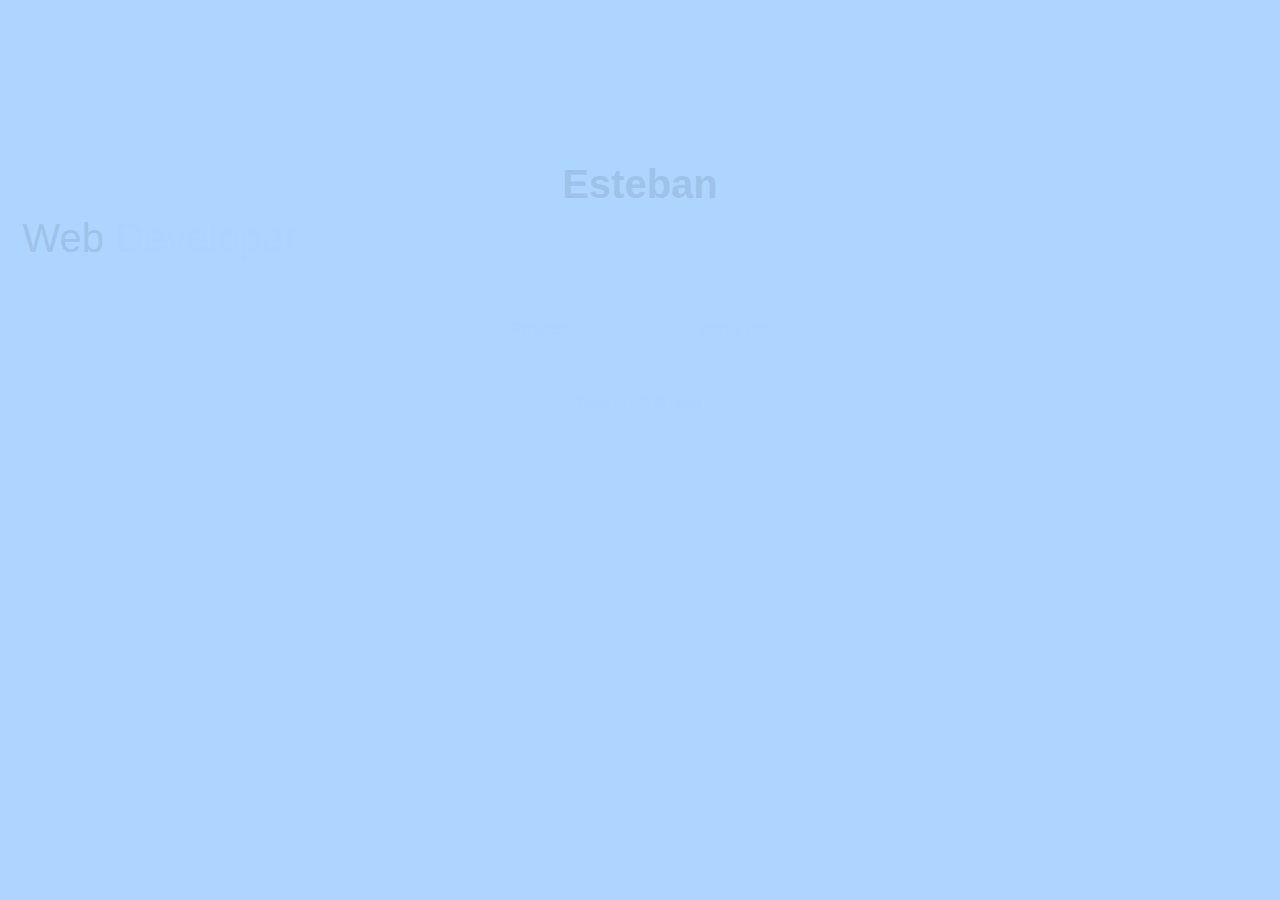
<file: index.html>
<!doctype html>
<html lang="en">
  <head>
    <!-- Required meta tags -->
    <meta charset="utf-8">
    <meta name="Description" content="Home page for Esteban F. (est271) portfolio site">
    <meta name="viewport" content="width=device-width, initial-scale=1, shrink-to-fit=no">
    <link rel="icon" type="image/x-icon" href="favicon.ico?v=1">
    <title>Portfolio - Home Page</title>

    <!-- Bootstrap CSS -->
    <link rel="stylesheet" href="https://maxcdn.bootstrapcdn.com/bootstrap/4.0.0/css/bootstrap.min.css" integrity="sha384-Gn5384xqQ1aoWXA+058RXPxPg6fy4IWvTNh0E263XmFcJlSAwiGgFAW/dAiS6JXm" crossorigin="anonymous">

    <!-- JQuery CDN -->
    <script src="https://code.jquery.com/jquery-3.5.0.min.js" integrity="sha256-xNzN2a4ltkB44Mc/Jz3pT4iU1cmeR0FkXs4pru/JxaQ=" crossorigin="anonymous"></script>

    <!-- Link to my own css below -->
    <link rel="stylesheet" type="text/css" href="/styles/style.css">

  </head>

  <body>
    <div class="top-nav-bar fade1"></div>

    <div class="container fade1" id="home-cnt">
      <h1 id="name1">Esteban</h1>
      <div class="front" id="name2">Web <span id="name3">Developer</span> </div>

      <div class="row justify-content-center" style="padding-top: 2em">
        <a href="projects.html" class="btn btn-outline-primary home-btn">Projects</a>
        <a href="about.html" class="btn btn-outline-primary home-btn">About me</a>
      </div>
      <div class="row justify-content-center">
          <a href="https://ef-portfolio-2.web.app/" class="btn btn-outline-primary home-btn">New portfolio site</a>
      </div>
    </div>

    <div class="bot-nav-bar-2 fade1"></div>

    <!-- Optional JavaScript -->
    <!-- Bootstrap JS -->
    <script src="https://maxcdn.bootstrapcdn.com/bootstrap/4.0.0/js/bootstrap.min.js" integrity="sha384-JZR6Spejh4U02d8jOt6vLEHfe/JQGiRRSQQxSfFWpi1MquVdAyjUar5+76PVCmYl" crossorigin="anonymous"></script>

    <!-- Link to jquery/javascript -->
    <script src="scripts/main.js"></script>
  </body>
</html>
</file>
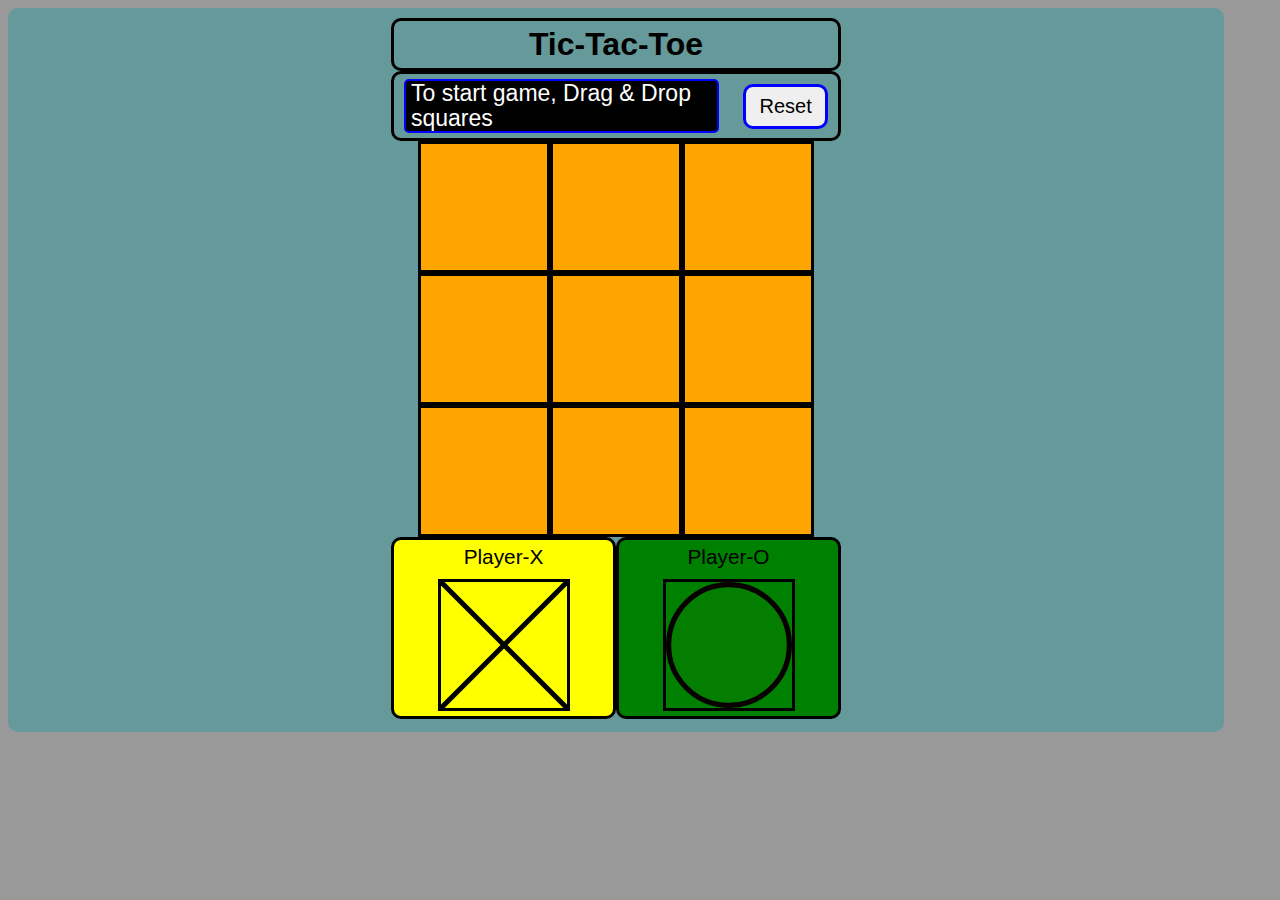
<file: tic-tac-toe/index.html>
<!DOCTYPE html>

<html>
  <head>
    <meta charset="utf-8">
    <title>Tic-Tac-Toe</title>
    <link rel="stylesheet" type="text/css" href="styles/style.css" >
    <link rel="icon" href="images/favicon.ico" />
    <meta content="width=device-width, initial-scale=1" name="viewport">
    <meta name="description" content="Tic-Tac-Toe with Drag & Drop"/>
  </head>
  <body>
    <div class="canvas-outer">
      <div class="canvas-inner">
        <div class="game-title">Tic-Tac-Toe</div>
        <div class="info">
          <div id="results"></div>
          <button id="reset" onClick="resetbtn()">Reset</button>
        </div>

        <div class="board">
          <div class=row>
            <div class="square" id="top-l"></div>
            <div class="square" id="top-c"></div>
            <div class="square" id="top-r"></div>
          </div>
          <div class=row>
            <div class="square" id="mid-l"></div>
            <div class="square" id="mid-c"></div>
            <div class="square" id="mid-r"></div>
          </div>
          <div class=row>
            <div class="square" id="bot-l"></div>
            <div class="square" id="bot-c"></div>
            <div class="square" id="bot-r"></div>
          </div>
        </div>

        <div class="drag-container">
            <div class="player" style="background-color: yellow">Player-X
              <div class="mv-sq-x" draggable="true" id="first-x"></div>
            </div>
            
            <div class="player" style="background-color: green">Player-O
              <div class="mv-sq-o" draggable="true" id="first-o"></div>
            </div>
        </div>

      </div>
    </div>
    <script type="text/javascript" src="scripts/main.js"></script>
  </body>
</html>
</file>
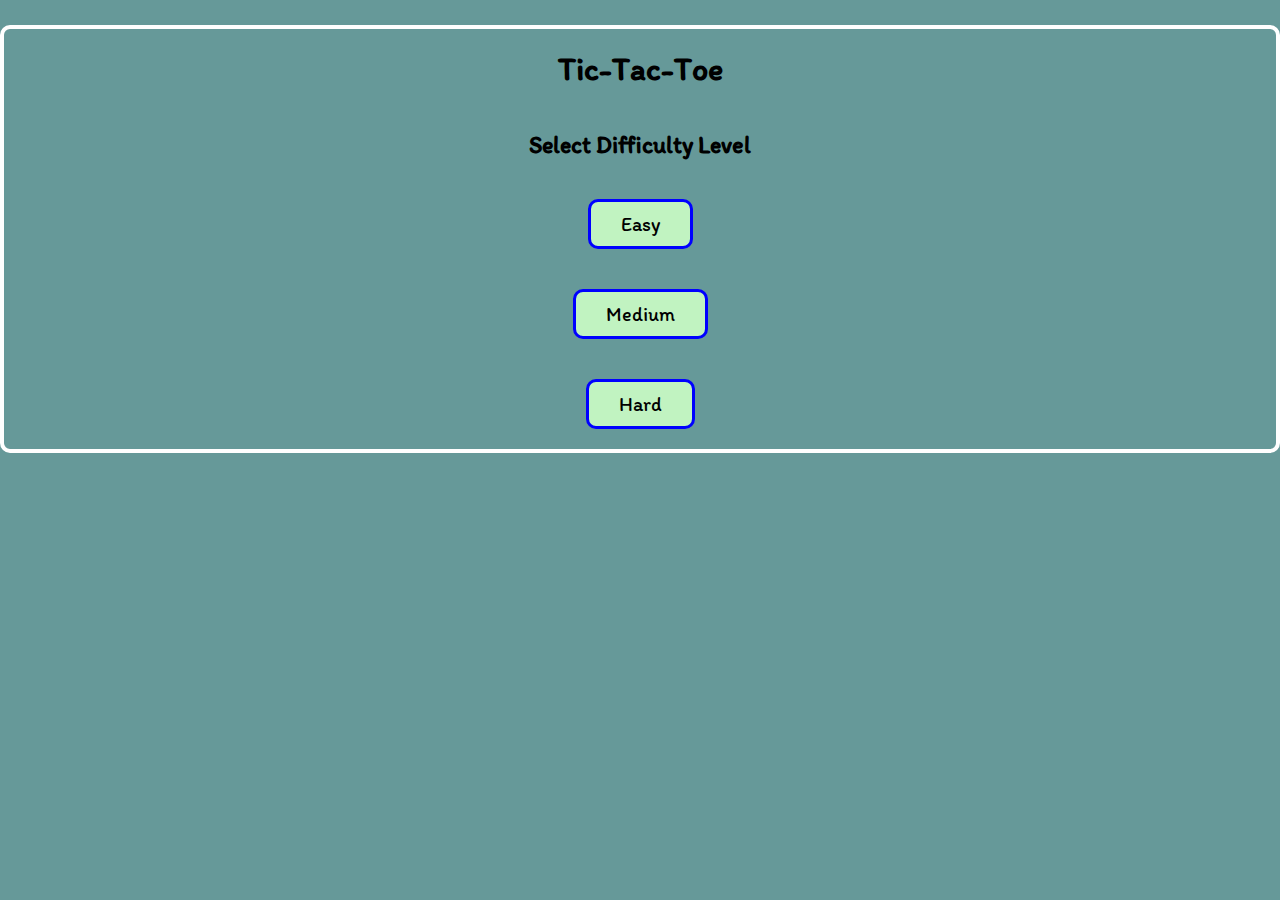
<file: tic-tac-toe2/index.html>
<!DOCTYPE html>

<html lang="en">
  <head>
    <meta charset="utf-8">
    <title>Tic-Tac-Toe</title>
    <link rel="stylesheet" type="text/css" href="styles/style.css" >
    <link rel="icon" href="images/favicon.ico" />
    <link rel="stylesheet" href="https://fonts.googleapis.com/css?family=Itim" />
    <meta content="width=device-width, initial-scale=1" name="viewport">
    <meta name="description" content="Tic-Tac-Toe with Drag & Drop"/>
    <meta name="viewport" content="width=device-width, initial-scale=1" />
    <meta name="theme-color" content="#000000" />
  </head>
  <body>
    <div class="backdrop">
      <div class="diff-modal">
        <h1>Tic-Tac-Toe</h1>
        <h2>Select Difficulty Level</h2>
        <button class="btns" onClick="GAME.level(1)">Easy</button>
        <button class="btns" onClick="GAME.level(2)">Medium</button>
        <button class="btns" onClick="GAME.level(3)">Hard</button>
      </div>
    </div>
    <div class="canvas-outer">
      <div class="canvas-inner">
        <div class="game-title">Tic-Tac-Toe
          <span id="lvl-txt">___</span>
        </div>
        <div class="info">
          <div id="results"></div>
          <button id="reset" onClick="GAME.resetbtn()">Reset</button>
        </div>

        <div class="board">
          <div class=row>
            <div class="square" id="top-l"></div>
            <div class="square" id="top-c"></div>
            <div class="square" id="top-r"></div>
          </div>
          <div class=row>
            <div class="square" id="mid-l"></div>
            <div class="square" id="mid-c"></div>
            <div class="square" id="mid-r"></div>
          </div>
          <div class=row>
            <div class="square" id="bot-l"></div>
            <div class="square" id="bot-c"></div>
            <div class="square" id="bot-r"></div>
          </div>
        </div>

        <div class="drag-container">
            <div class="player" style="background-color: yellow">Player-X
              <div class="mv-sq-x" draggable="true" id="first-x"></div>
            </div>
            
            <div class="player" style="background-color: green">Player-O
              <div class="mv-sq-o" draggable="true" id="first-o"></div>
            </div>
        </div>

      </div>
    </div>
    <script type="text/javascript" src="scripts/main.js"></script>
  </body>
</html>
</file>
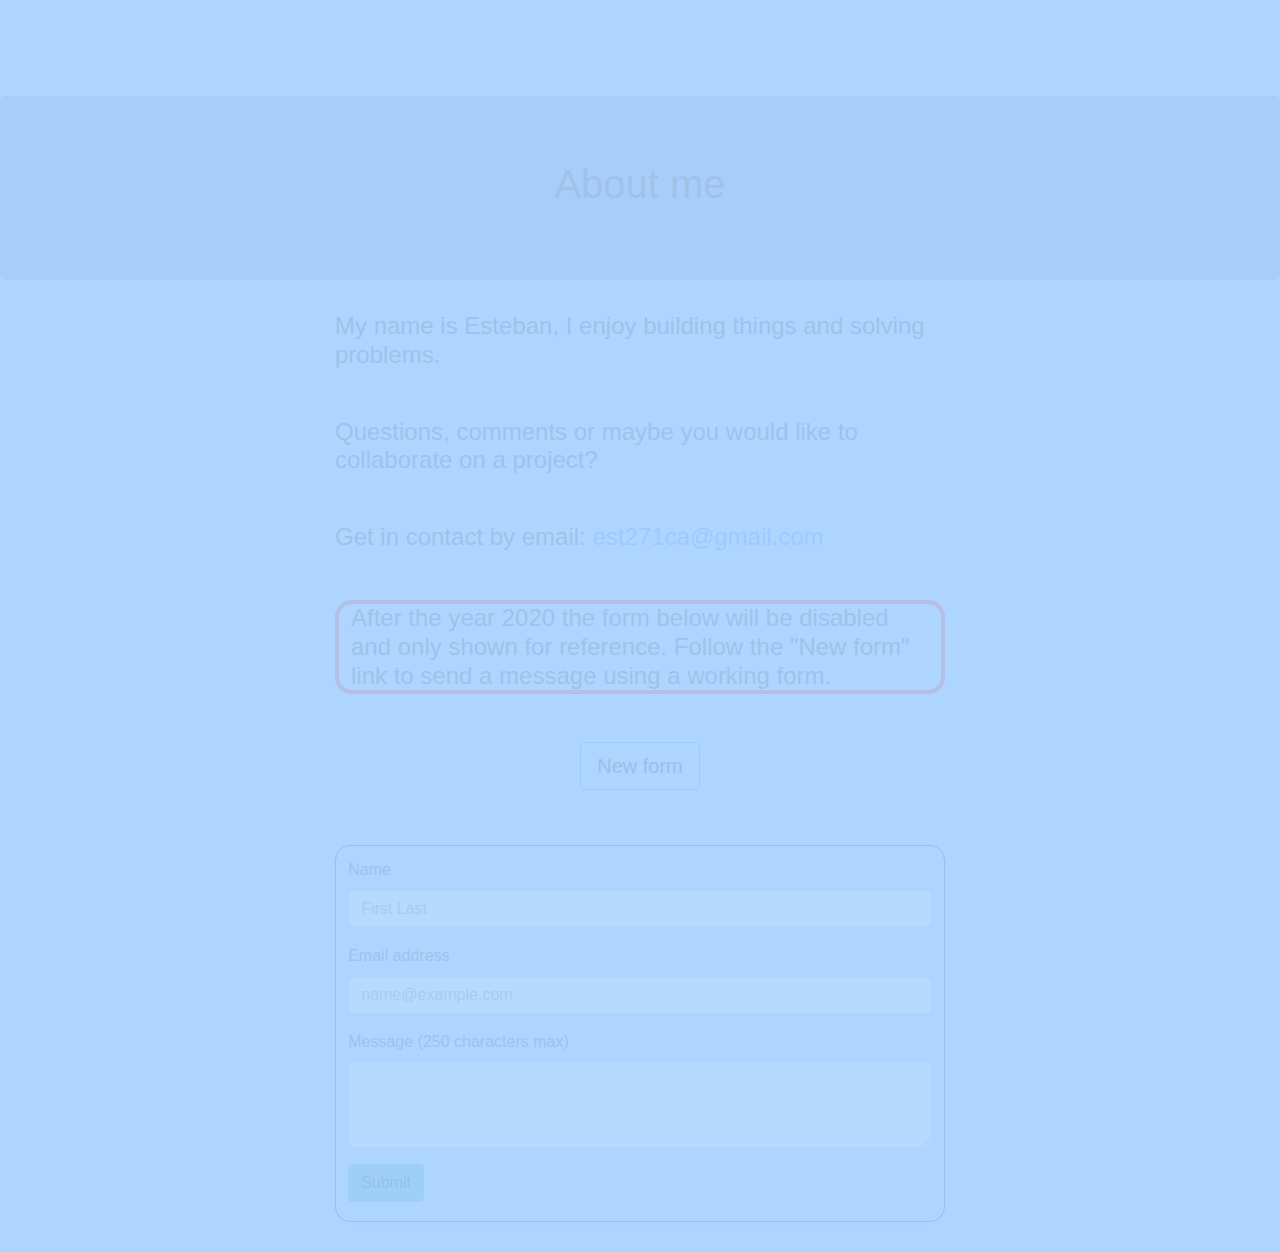
<file: about.html>
<!doctype html>
<html lang="en">
  <head>
    <!-- Required meta tags -->
    <meta charset="utf-8">
    <meta name="Description" content="About me page for est271 portfolio site">
    <meta name="viewport" content="width=device-width, initial-scale=1, shrink-to-fit=no">
    <link rel="icon" type="image/x-icon" href="favicon.ico?v=1">
    <title>Portfolio - About</title>

    <!-- Bootstrap CSS -->
    <link rel="stylesheet" href="https://maxcdn.bootstrapcdn.com/bootstrap/4.0.0/css/bootstrap.min.css" integrity="sha384-Gn5384xqQ1aoWXA+058RXPxPg6fy4IWvTNh0E263XmFcJlSAwiGgFAW/dAiS6JXm" crossorigin="anonymous">

    <!-- JQuery CDN -->
    <script src="https://code.jquery.com/jquery-3.5.0.min.js" integrity="sha256-xNzN2a4ltkB44Mc/Jz3pT4iU1cmeR0FkXs4pru/JxaQ=" crossorigin="anonymous"></script>

    <!-- Link to my own css below -->
    <link rel="stylesheet" type="text/css" href="/styles/style.css">

  </head>
  <body>
    <div class="top-nav-bar fade1"></div>

    <div class="jumbotron fade1">
      <h1 style="text-align: center">About me</h1>
    </div>
    <div class="container col-md-8 col-lg-6 col-xl-6 fade1" style="height: auto;">
      <h4>My name is Esteban, I enjoy building things and solving problems.</h4>
      <h4>Questions, comments or maybe you would like to collaborate on a project?</h4>
      <h4>Get in contact by email: <a href="mailto:est271ca@gmail.com">est271ca@gmail.com</a></h4>
      <h4 class="h4-warn">After the year 2020 the form below will be disabled and only shown for reference. Follow the "New form" link to send a message using a working form.
      </h4>
      <div class="row justify-content-center" style="margin-bottom: 3em">
        <a href="https://ef-portfolio-2.web.app/contact" class="btn btn-outline-primary btn-lg">New form</a>
      </div>
      <form action="javascript:onSubmitHandler()">
        <div class="form-group">
          <label for="nameInput">Name</label>
          <input type="text" class="form-control" id="nameInput" placeholder="First Last" required>
        </div>
        <div class="form-group">
          <label for="emailInput">Email address</label>
          <input type="email" class="form-control" id="emailInput" placeholder="name@example.com" required>
        </div>
        <div class="form-group">
          <label for="textArea">Message (250 characters max)</label>
          <textarea class="form-control" id="textArea" rows="3" maxlength="250" required></textarea>
        </div>
        <button type="submit" class="btn btn-info">Submit</button>
      </form>
      <div id="formSubmit"></div>
    </div>
    <div class="bot-nav-bar-1 fade1"></div>
    
    <!-- Optional JavaScript -->
    <!-- Bootstrap JS -->
    <script src="https://maxcdn.bootstrapcdn.com/bootstrap/4.0.0/js/bootstrap.min.js" integrity="sha384-JZR6Spejh4U02d8jOt6vLEHfe/JQGiRRSQQxSfFWpi1MquVdAyjUar5+76PVCmYl" crossorigin="anonymous"></script>

    <!-- Link to jquery/javascript -->
    <script src="scripts/main.js"></script>
  </body>
</html>
</file>
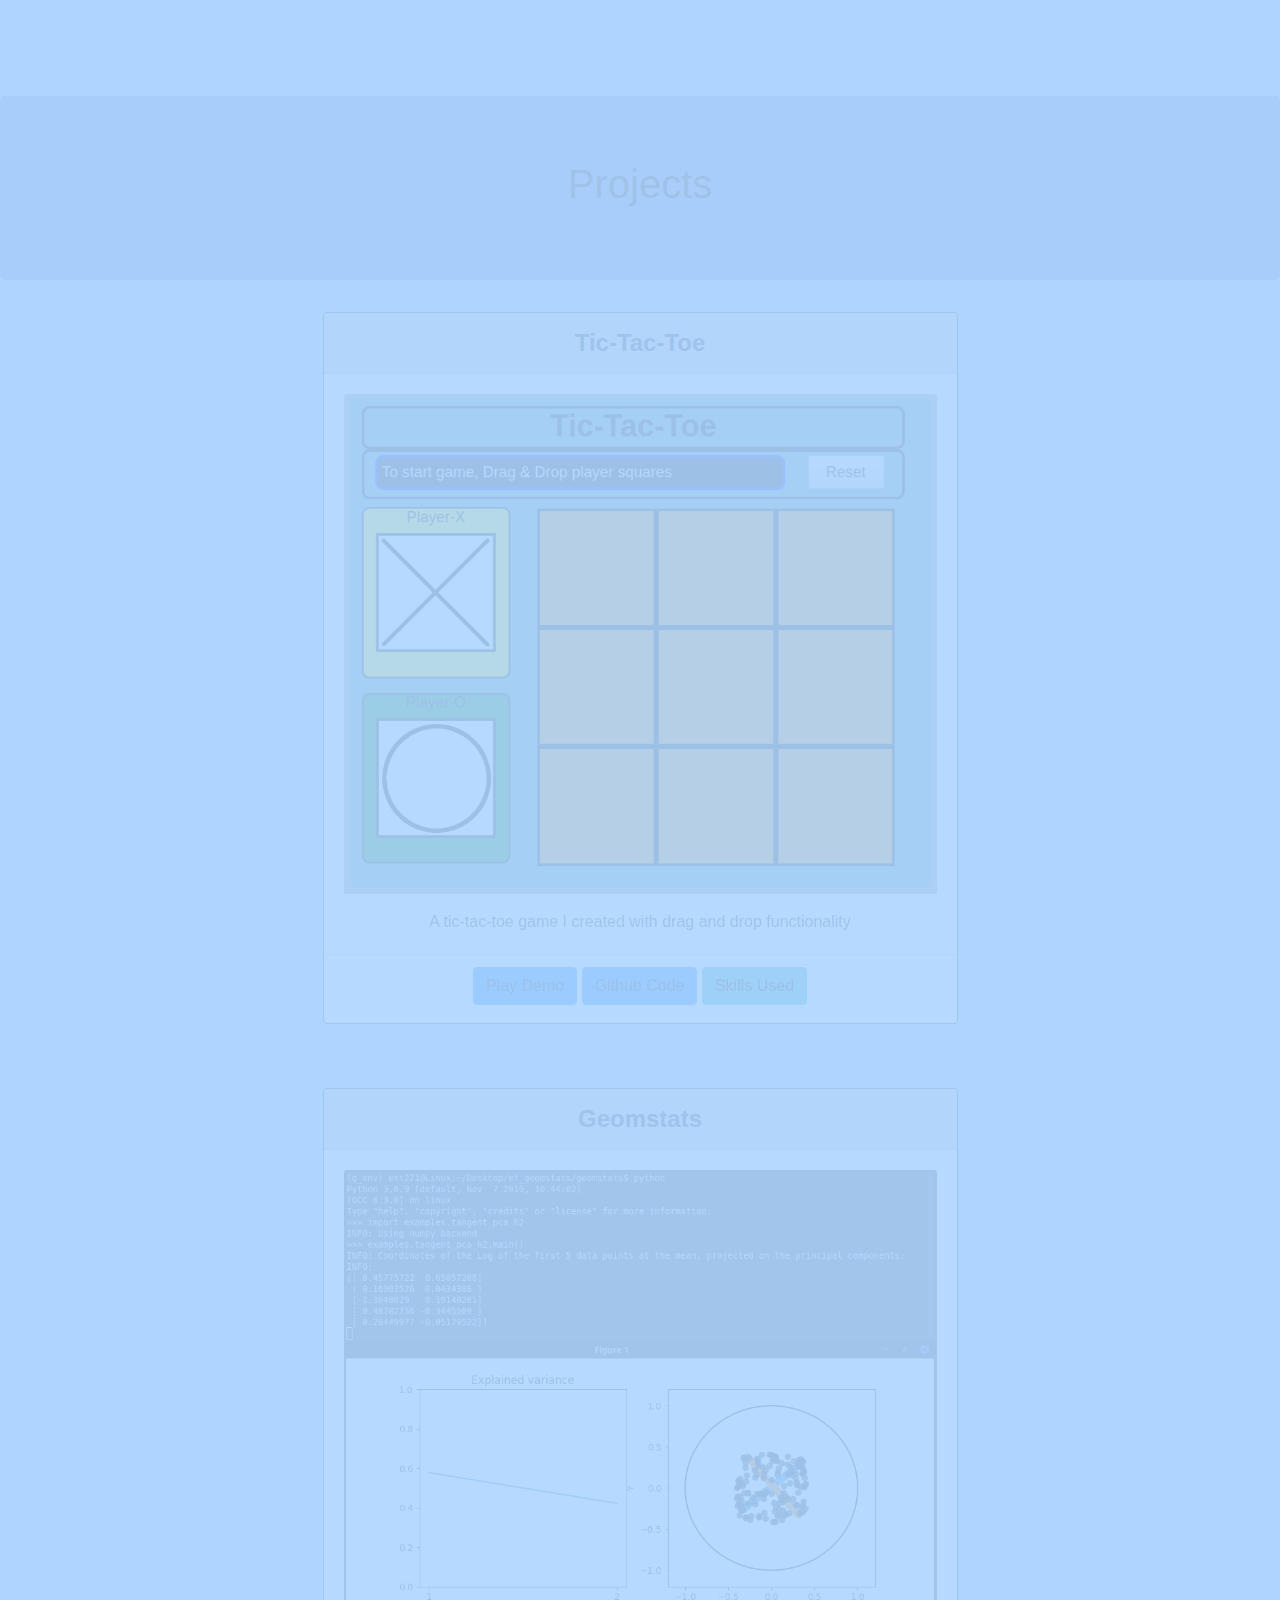
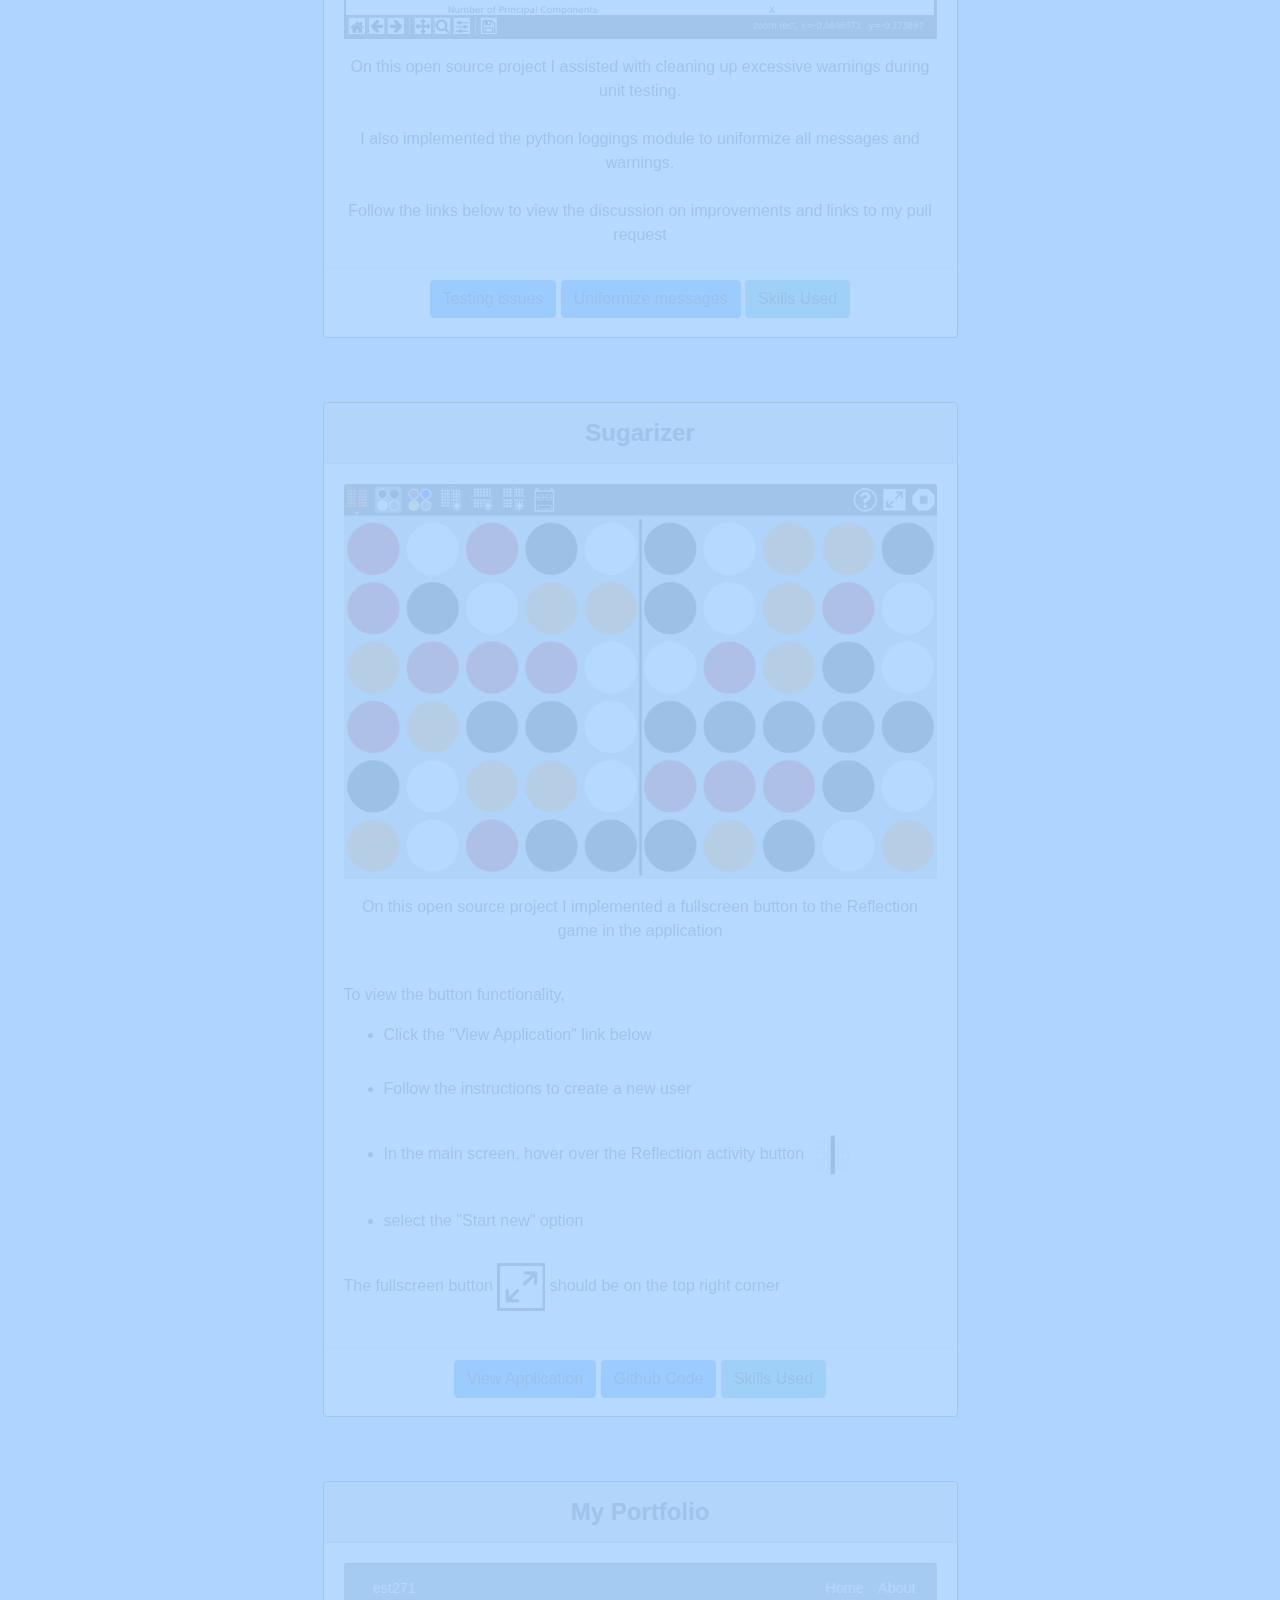
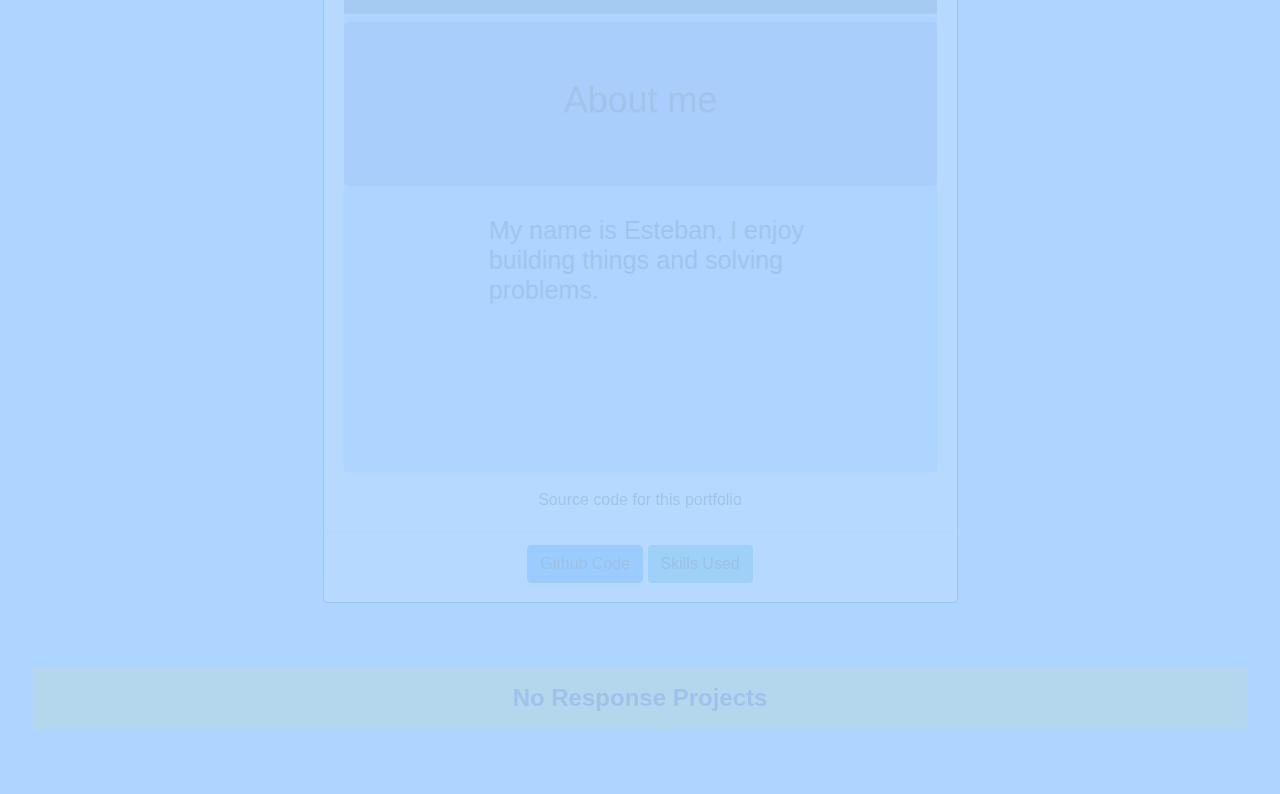
<file: projects.html>
<!doctype html>
<html lang="en">
  <head>
    <!-- Required meta tags -->
    <meta charset="utf-8">
    <meta name="Description" content="Projects page for est271 portfolio site">
    <meta name="viewport" content="width=device-width, initial-scale=1, shrink-to-fit=no">
    <link rel="icon" type="image/x-icon" href="favicon.ico?v=1">
    <title>Portfolio - Projects Page</title>

    <!-- Bootstrap CSS -->
    <link rel="stylesheet" href="https://maxcdn.bootstrapcdn.com/bootstrap/4.0.0/css/bootstrap.min.css" integrity="sha384-Gn5384xqQ1aoWXA+058RXPxPg6fy4IWvTNh0E263XmFcJlSAwiGgFAW/dAiS6JXm" crossorigin="anonymous">

    <!-- JQuery CDN -->
    <script src="https://code.jquery.com/jquery-3.5.0.min.js" integrity="sha256-xNzN2a4ltkB44Mc/Jz3pT4iU1cmeR0FkXs4pru/JxaQ=" crossorigin="anonymous"></script>

    <!-- Link to my own css below -->
    <link rel="stylesheet" type="text/css" href="/styles/style.css">

  </head>

  <body>
    <div class="top-nav-bar fade1"></div>

    <div class="jumbotron fade1">
      <h1 style="text-align: center">Projects</h1>
    </div>
    <div class="container fade1">
      <div class="row justify-content-center">
        <div class="col-lg-8 col-xl-7">
          <div class="card text-center border-dark">
            <div class="card-header">Tic-Tac-Toe</div>
            <div class="card-body">
              <img class="card-img-top" src="images/tic-tac-toe.png" alt="...">
              <p class="card-text">A tic-tac-toe game I created with drag and drop functionality</p>
            </div>
            <div class="card-footer text-muted">
              <a href="tic-tac-toe2/" class="btn btn-primary">Play Demo</a>
              <a href="https://github.com/est271/Tic-Tac-Toe" class="btn btn-primary">Github Code</a>
              <button type="button" class="btn btn-info" data-toggle="modal" data-target="#project-1-btn">
                Skills Used
              </button>
              <div id="project-1-html"></div>
            </div>
          </div>
        </div>
      </div>

      <div class="row justify-content-center">
        <div class="col-lg-8 col-xl-7">
          <div class="card text-center border-dark">
            <div class="card-header">Geomstats</div>
            <div class="card-body">
              <img class="card-img-top" src="images/geomstats_example.png" alt="...">
              <p class="card-text">On this open source project I assisted with cleaning up excessive warnings during unit testing.<br><br>
              I also implemented the python loggings module to uniformize all messages and warnings.<br><br>
              Follow the links below to view the discussion on improvements and links to my pull request
              </p>
            </div>
            <div class="card-footer text-muted">
              <a href="https://github.com/geomstats/geomstats/issues/380" class="btn btn-primary">Testing issues</a>
              <a href="https://github.com/geomstats/geomstats/issues/429" class="btn btn-primary">Uniformize messages</a>
              <button type="button" class="btn btn-info" data-toggle="modal" data-target="#project-2-btn">
                Skills Used
              </button>
              <div id="project-2-html"></div>
            </div>
          </div>
        </div>
      </div>

      <div class="row justify-content-center">
        <div class="col-lg-8 col-xl-7">
          <div class="card text-center border-dark">
            <div class="card-header">Sugarizer</div>
            <div class="card-body">
              <img class="card-img-top" src="images/sugarizer_view.png" alt="...">
              <p class="card-text">On this open source project I implemented a fullscreen button to the Reflection
                game in the application <br><br></p>
              <p style="text-align:left">To view the button functionality,</p>
              <ul>
                <li>Click the "View Application" link below</li>
                <li>Follow the instructions to create a new user</li>
                <li>In the main screen, hover over the Reflection activity button
                  <span><img class="custom-img" src="images/game_btn.png" alt="..."></span>
                </li>
                <li>select the "Start new" option</li>
              </ul>

              <p style="text-align:left">The fullscreen button <span><img class="custom-img" src="images/fullscreen_btn.png" alt="..."></span>
              should be on the top right corner</p>
            </div>
            <div class="card-footer text-muted">
              <a href="https://try.sugarizer.org" class="btn btn-primary">View Application</a>
              <a href="https://github.com/llaske/sugarizer/pull/420" class="btn btn-primary">Github Code</a>
              <button type="button" class="btn btn-info" data-toggle="modal" data-target="#project-3-btn">
                Skills Used
              </button>
              <div id="project-3-html"></div>
            </div>
          </div>
        </div>
      </div>

      <div class="row justify-content-center">
        <div class="col-lg-8 col-xl-7">
          <div class="card text-center border-dark">
            <div class="card-header">My Portfolio</div>
            <div class="card-body">
              <img class="card-img-top" src="images/port_pic.png" alt="...">
              <p class="card-text">Source code for this portfolio</p>
            </div>
            <div class="card-footer text-muted">
              <a href="https://github.com/est271/est271.github.io" class="btn btn-primary">Github Code</a>
              <button type="button" class="btn btn-info" data-toggle="modal" data-target="#project-4-btn">
                Skills Used
              </button>
              <div id="project-4-html"></div>
            </div>
          </div>
        </div>
      </div>

    </div>

    <div class="card text-center fade1" style="margin: 0em 2em 4em 2em">
      <div class="card-header" id="unmerged">No Response Projects</div>
        <div class="card-body" id="unmerged-body" style="display: none">
          <p class="card-text">GitHub projects from other individuals with unincorporated
            solutions to bugs. Because there was little response from the owners of these
            projects, my solutions/fixes remain as mere
            <span style="text-decoration: underline;">suggestions</span>. Nevertheless, I'd like
            to show how I found the cause of the bugs in these projects and how I would fix them.
          </p>

        <div class="row justify-content-center">
          <div class="col">
            <div class="card text-center border-dark">
              <div class="card-header">Modernomad</div>
              <div class="card-body">
                <img class="card-img-top" src="images/modern.png" alt="...">
                <p class="card-text">Modernomad is an operating platform for collaborative spaces</p>
              </div>
              <div class="card-footer text-muted">
                <a href="https://github.com/embassynetwork/modernomad/issues/656" class="btn btn-primary">Bug Explanation</a>
                <button type="button" class="btn btn-info" data-toggle="modal" data-target="#project-5-btn">
                  Skills Used
                </button>
                <div id="project-5-html"></div>
              </div>
            </div>
          </div>

          <div class="col">
            <div class="card text-center border-dark">
              <div class="card-header">Express-pdf</div>
              <div class="card-body">
                <img class="card-img-top" src="images/expdf.png" alt="...">
                <p class="card-text">Express-pdf generates a PDF file from a web form using Express and NodeJS</p>
              </div>
              <div class="card-footer text-muted">
                <a href="https://github.com/splashinn/express-pdf/pull/274" class="btn btn-primary">Bug Explanation</a>
                <a href="https://github.com/est271/express-pdf/pull/3" class="btn btn-primary">Possible Fix</a>
                <button type="button" class="btn btn-info" data-toggle="modal" data-target="#project-6-btn">
                  Skills Used
                </button>
                <div id="project-6-html"></div>
              </div>
            </div>
          </div>
        </div>

      </div>
    </div>

    <div class="bot-nav-bar-1 fade1"></div>

    <!-- Optional JavaScript -->
    <!-- Bootstrap JS -->
    <script src="https://maxcdn.bootstrapcdn.com/bootstrap/4.0.0/js/bootstrap.min.js" integrity="sha384-JZR6Spejh4U02d8jOt6vLEHfe/JQGiRRSQQxSfFWpi1MquVdAyjUar5+76PVCmYl" crossorigin="anonymous"></script>

    <!-- Link to jquery/javascript -->
    <script src="scripts/main.js"></script>
  </body>
</html>
</file>
<file: styles/style.css>
body{
  background-color: #007bff52;
}
.btn{
  color: black;
  margin-bottom: .4rem;
}
.jumbotron{
  background-color:#8e8dd0; 
  margin-top: 6rem;
}
.card{
  margin-bottom: 4rem;
}
.card-header{
  font-size: 1.5em;
  font-weight: bold;
  background-color: #a6aeb58a;
}
.card-text{
    margin-top: 1em;
}
ul li{
  text-align:left;
  margin-bottom: 30px;
}
.custom-img{
  height: 3em;
}
.custom-img2{
  height: 2em;
  padding: .3em .3em .3em .3em;
  border-radius: .3em;
}
.custom-img2:hover{
  background-color: #ffc1077a;
}
.custom-img3{
    height: 2rem;
    padding: .1rem;
    border-radius: .4rem;
}
.fade1{
  opacity: 0.1;
}
body div h4{
  margin-bottom: 3rem;
}
.modal-header{
  background-color: #3fff007a;
}
.nav-link{
  color: black;
}
.nav-link:hover{
  background-color: #ffc1077a;
  border-radius: .3em;
}
#unmerged{
  background-color: #ffe000b3;
  cursor: pointer;
}
#unmerged:hover{
  background-color: green;
}
#top-nav-id{
  background-color: #3aa953;
  border-bottom: .4em solid #008068;
}
#bot-nav-id{
  background-color: #3aa953;
  border-top: .4em solid #008068;
}
.front{
  position: relative;
  text-align: center;
  font: 2.5em sans-serif;
}
#name1{
  position: relative;
  text-align: center;
  font-weight: bold;
}
#name2{
  right: 12em;
}
#name3{
  opacity: 0.01
}
.home-btn{
  margin: 1em 2em 1em 2em;
  padding: 0.5em 2em 0.5em 2em;
  opacity: 0.01;
}

form {
  text-align: left;
  box-shadow: 0 2px 3px #ccc;
  border: 1px solid black;
  padding: 2%;
  margin-bottom: 5%;
  border-radius: 15px;
}

.h4-warn{
  padding: 0 .5em;
  border: solid red .2em;
  border-radius: .7em;
}

#home-cnt{
  margin-top: 6em;
}

/*  when the screen width is greater than 400px, apply these properties  */
@media ( min-width: 400px) {
  #home-cnt{
    margin-top: 10em;
  }
}
</file>
<file: tic-tac-toe/styles/style.css>
body{
  background:#999;
  -webkit-touch-callout: none;
  -webkit-user-select: none;
  -khtml-user-select: none;
  -moz-user-select: none;
  -ms-user-select: none;
  user-select: none;
}

.canvas-outer{
  height: auto;
  width: 95vw;
  background-color: #669999;
  border-radius: 10px;
  padding-bottom: 10px;
}

.canvas-inner{
  width: 86%;
  margin: 0px auto 0px auto;
  padding: 10px 0px 0px 0px;

}

.game-title{
  padding: 5px 0;
  margin: 0 auto;
  border: 3px solid #000;
  border-radius: 10px;
  text-align: center;
  font: bold 2rem sans-serif;
}

.info{
  display: flex;
  align-items: center;
  justify-content: center;
  padding: 5px 10px;
  border: 3px solid #000;
  border-radius: 10px;
}
#results{
  width: 75vw;
  border: 2px solid blue;
  background-color: black;
  color: white;
  border-radius: 5px;
  font: 23px sans-serif;
  padding: 0px 5px 0px 5px;
  line-height: 25px;
}
#reset{
  height: 45px;
  width: 18vw;
  margin: 0px 0px 0px 24px;
  font: 20px sans-serif;
  border-radius: 10px;
  border: 3px solid blue;
  cursor: pointer;
}

.drag-container{
  display: flex;
  justify-content: center;
  margin-bottom: 0.2em;
}
.player{
  /*flex-basis: 47%;*/
  flex-basis: 25vh;
  border: 3px solid #000;
  border-radius: 10px;
  text-align: center;
  font: 1.3rem sans-serif;
  padding: 5px;
}
.mv-sq-x{
  width: 14vh;
  height: 14vh;
  background-image: url(../images/x.svg);
  background-size: contain;
  background-repeat: no-repeat;
  cursor: pointer;
  border: 3px solid #000;
  margin: 10px auto 0 auto;
}
.mv-sq-o{
  width: 14vh;
  height: 14vh;
  background-image: url(../images/o.svg);
  background-size: contain;
  background-repeat: no-repeat;
  cursor: pointer;
  border: 3px solid #000;
  margin: 10px auto 0 auto;
}
.mv-sq-x:hover:active, .mv-sq-o:hover:active{
  opacity: 0;
}

.board{
  height: auto;
  width: auto;
}

.row{
  width: auto;
  display: flex;
  justify-content: center;
}

.square{
  width: 14vh;
  height: 14vh;
  border: 3px solid #000;
  background-color: orange;
  pointer-events: auto;
  margin: 0;
}

.square .mv-sq-x, .square .mv-sq-o{
  height: 100%;
  width: 100%;
  border: 0;
  margin: 0;
}

/*   when the screen-W is less than 700px & screen-H is less than 650px   */
@media (max-width: 43.75em) and (max-height: 40.62em) {
  #results{
    font: 15px sans-serif;
  }
  #reset{
    font: 12px sans-serif;
  }
}

/*   when the screen-W is less than 700px & screen-H is greater than 750px  */
@media (max-width: 43.75em) and (min-height: 46.67em) {
  .square {
    width: 12vh;
    height: 12vh;
  }
}

/*   when the screen-W is greater than 1040px  */
@media (min-width: 65em) {
  .canvas-inner {
    width: 50vh;
  }
}

/*   when the screen-W is less than 1040px  */
@media (max-width: 65em) {

  /* Prevent Address-Bar hiding in mobile Browsers */
  html{
    overflow: hidden;
  }
  body{
    height:100%;
    position:fixed;
    overflow-y:scroll;
    -webkit-overflow-scrolling: touch;
  }
}
</file>
<file: tic-tac-toe2/styles/style.css>
body{
  background:#999;
  -webkit-touch-callout: none;
  -webkit-user-select: none;
  -khtml-user-select: none;
  -moz-user-select: none;
  -ms-user-select: none;
  user-select: none;
  font-family: 'Itim', sans-serif;
}

.canvas-outer{
  height: auto;
  width: 95vw;
  background-color: #669999;
  border-radius: 10px;
  padding-bottom: 10px;
  z-index: 1;
}

.canvas-inner{
  width: 86%;
  margin: 0px auto 0px auto;
  padding: 10px 0px 0px 0px;

}

.game-title{
  padding: 5px 0;
  margin: 0 auto;
  border: 3px solid #000;
  border-radius: 10px;
  text-align: center;
  font: bold 2rem 'Itim', sans-serif;
}

.info{
  display: flex;
  align-items: center;
  justify-content: center;
  padding: 5px 10px;
  border: 3px solid #000;
  border-radius: 10px;
}
#results{
  width: 75vw;
  border: 2px solid blue;
  background-color: black;
  color: white;
  border-radius: 5px;
  font: 23px 'Itim', sans-serif;
  padding: 0px 5px 0px 5px;
  line-height: 25px;
}
#reset{
  height: 45px;
  width: 18vw;
  margin: 0px 0px 0px 24px;
  font: 20px 'Itim', sans-serif;
  border-radius: 10px;
  border: 3px solid blue;
  cursor: pointer;
}

.drag-container{
  display: flex;
  justify-content: center;
  margin-bottom: 0.2em;
}
.player{
  /*flex-basis: 47%;*/
  flex-basis: 25vh;
  border: 3px solid #000;
  border-radius: 10px;
  text-align: center;
  font: 1.3rem 'Itim', sans-serif;
  padding: 5px;
}
.mv-sq-x{
  width: 14vh;
  height: 14vh;
  background-image: url(../images/x.svg);
  background-size: contain;
  background-repeat: no-repeat;
  cursor: pointer;
  border: 3px solid #000;
  margin: 10px auto 0 auto;
}
.mv-sq-o{
  width: 14vh;
  height: 14vh;
  background-image: url(../images/o.svg);
  background-size: contain;
  background-repeat: no-repeat;
  cursor: pointer;
  border: 3px solid #000;
  margin: 10px auto 0 auto;
}
.mv-sq-x:hover:active, .mv-sq-o:hover:active{
  opacity: 0;
}

.board{
  height: auto;
  width: auto;
}

.row{
  width: auto;
  display: flex;
  justify-content: center;
}

.square{
  width: 14vh;
  height: 14vh;
  border: 3px solid #000;
  background-color: orange;
  pointer-events: auto;
  margin: 0;
}

.square .mv-sq-x, .square .mv-sq-o{
  height: 100%;
  width: 100%;
  border: 0;
  margin: 0;
}

/*   when the screen-W is less than 700px & screen-H is less than 650px   */
@media (max-width: 43.75em) and (max-height: 40.62em) {
  #results{
    font: 15px 'Itim', sans-serif;
  }
  #reset{
    font: 12px 'Itim', sans-serif;
  }
}

/*   when the screen-W is less than 700px & screen-H is greater than 750px  */
@media (max-width: 43.75em) and (min-height: 46.67em) {
  .square {
    width: 12vh;
    height: 12vh;
  }
}

/*   when the screen-W is greater than 1040px  */
@media (min-width: 65em) {
  .canvas-inner {
    width: 50vh;
  }
}

/*   when the screen-W is less than 1040px  */
@media (max-width: 65em) {

  /* Prevent Address-Bar hiding in mobile Browsers */
  html{
    overflow: hidden;
  }
  body{
    height:100%;
    position:fixed;
    overflow-y:scroll;
    -webkit-overflow-scrolling: touch;
  }
}

/*   difficulty modal stuff  */

.backdrop{
  width: 100%;
  height: 100%;
  position: fixed;
  z-index: 5;
  left: 0;
  top: 0;
  background-color: #669999;
  opacity: 1;
  color: #000;
  transition: all 0.3s ease-out;
}

.diff-modal{
  display: flex;
  flex-direction: column;
  align-items: center;
  justify-content: center;
  margin-top: 25px;
  width: 100%;
  border: 4px solid white;
  border-radius: 10px;
  box-sizing: border-box;
  color: #000;
}

.btns{
  height: auto;
  width: auto;
  padding: 10px 30px;
  margin: 20px;
  border-radius: 10px;
  border: 3px solid blue;
  cursor: pointer;
  font: 20px 'Itim', sans-serif;
  color: inherit;
  background-color: #c1f3c1;
}

.modal-hide{
  transform: translateY(-100vh);
  opacity: 0;
}

#lvl-txt {
  border: 1px solid blue;
  border-radius: 10px;
  color: white;
  background-color: black;
  padding: 2px 5px;
  font: 17px sans-serif;
}
</file>
